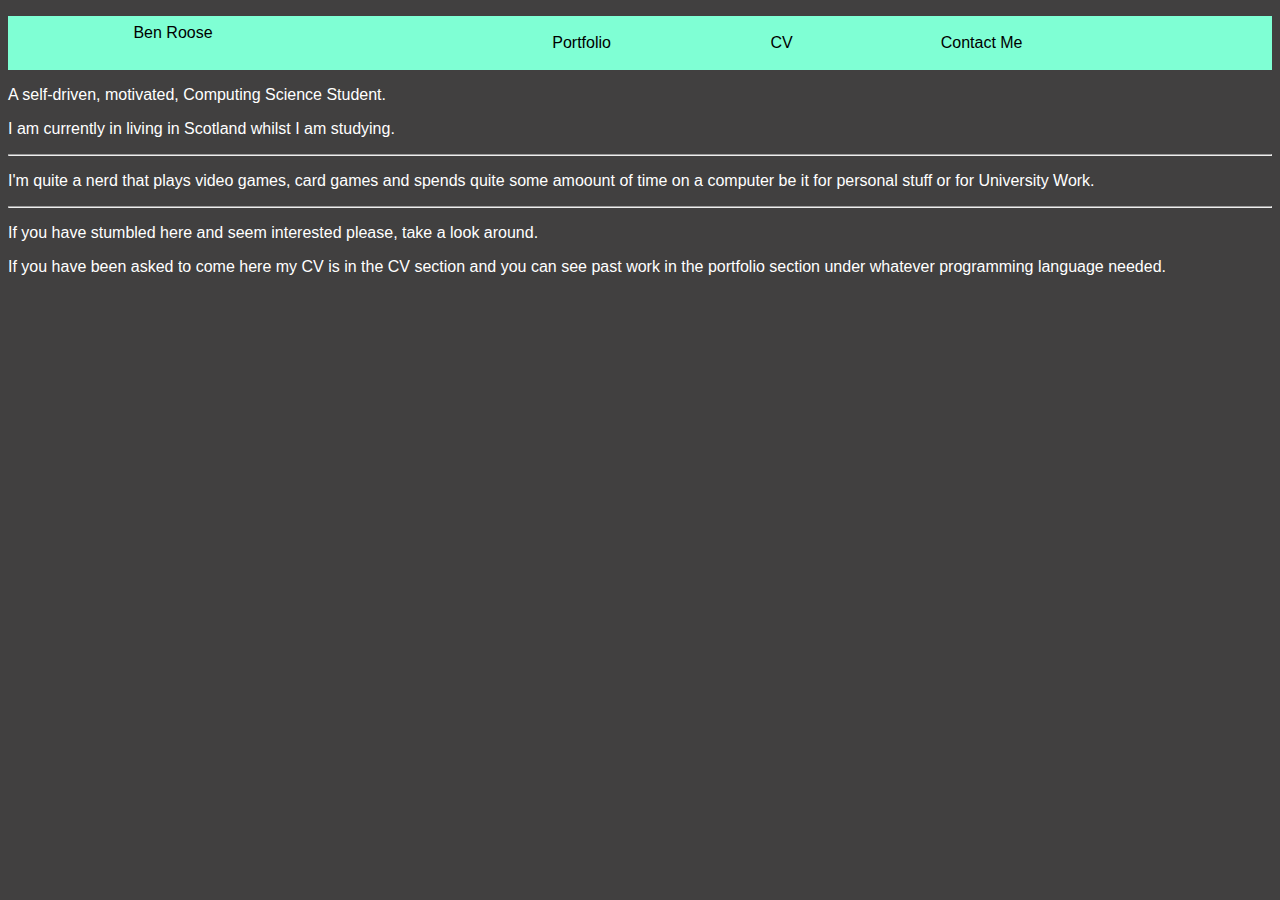
<file: index.html>
<!DOCTYPE html>
<html lang="en">
	<head>
	        <meta charset="utf-8" />
	        <title>Ben Roose Portfolio</title>
            <style>
                    @import url(styleSheet.css);
            </style>
    </head>
    <body>
        <div id="searchBarContainer">
            <ul>
                <li id="nameSlot">Ben Roose</li>
                <li><a href="portfolio.html">Portfolio</a></li>
                <li><a href="cv.html">CV</a></li>
                <li><a href="contactMe.html">Contact Me</a></li>
            </ul>
        </div>

        <div id="headerContainer">
            <p>A self-driven, motivated, Computing Science Student.</p>
            <p>I am currently in living in Scotland whilst I am studying.</p>
            <hr>
            <p>I'm quite a nerd that plays video games, card games and spends quite some amoount of time on a computer be it for personal stuff or for University Work.</p>
            <hr>
            <p>If you have stumbled here and seem interested please, take a look around.</p>
            <p>If you have been asked to come here my CV is in the CV section and you can see past work in the portfolio section under whatever programming language needed.</p>
        </div>
    </body>
</html>
</file>
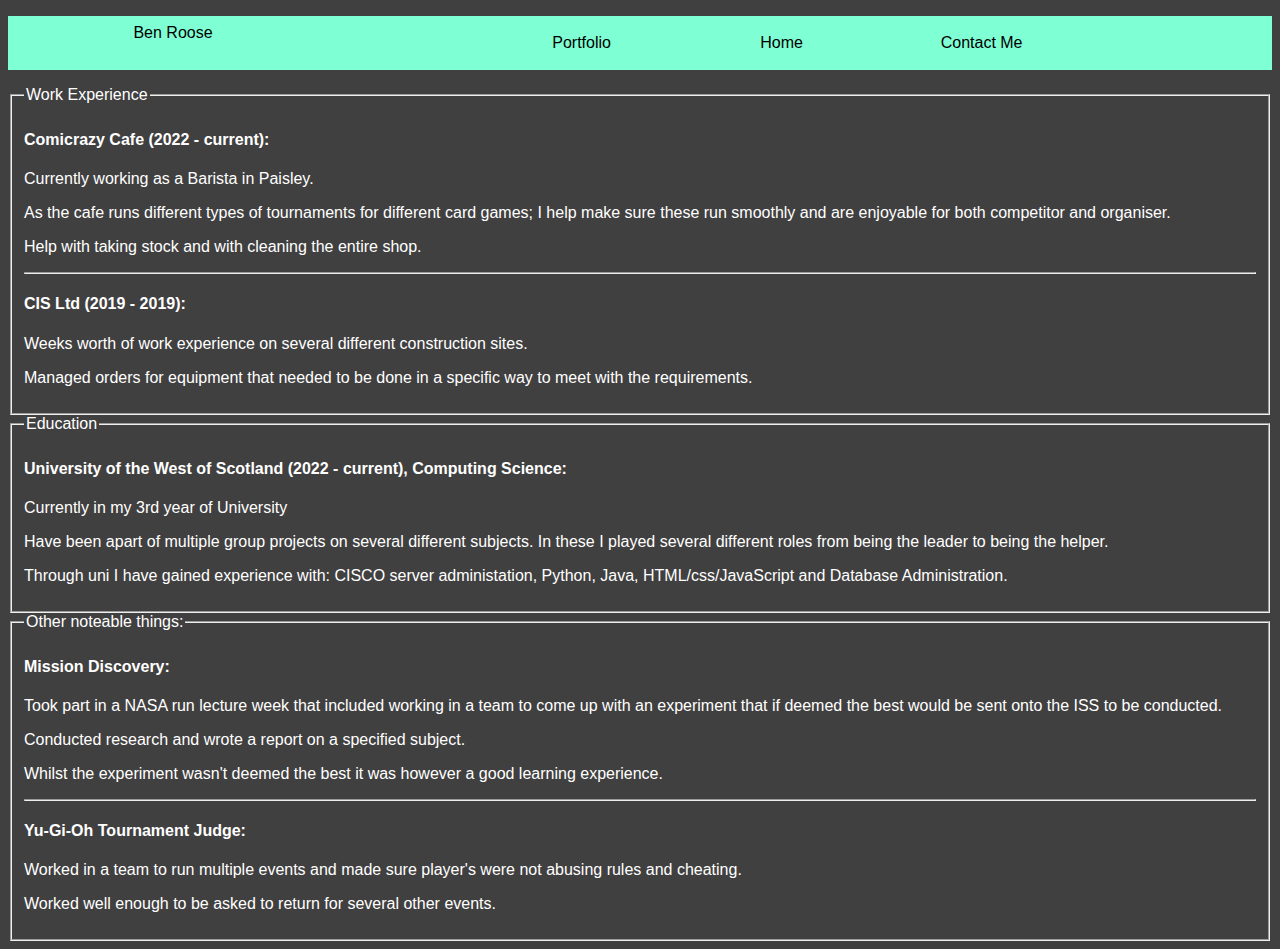
<file: cv.html>
<!DOCTYPE html>
<html lang="en">
	<head>
	      <meta charset="utf-8" />
	      <title>CV</title>
      <style>
        @import url(styleSheet.css);
      </style>
      </head>
      <body>
        <div id="searchBarContainer">
            <ul>
                <li id="nameSlot">Ben Roose</li>
                <li><a href="portfolio.html">Portfolio</a></li>
                <li><a href="index.html">Home</a></li>
                <li><a href="contactMe.html">Contact Me</a></li>
            </ul>
        </div>

        <div id="headerContainer">
            <fieldset>
              <legend>Work Experience</legend>
              <h4>Comicrazy Cafe (2022 - current):</h4>
              <p>Currently working as a Barista in Paisley.</p>
              <p>As the cafe runs different types of tournaments for different card games; I help make sure these run smoothly and are enjoyable for both competitor and organiser.</p>
              <p>Help with taking stock and with cleaning the entire shop.</p>
              <hr>

              <h4>CIS Ltd (2019 - 2019):</h4>
              <p>Weeks worth of work experience on several different construction sites.</p>
              <p>Managed orders for equipment that needed to be done in a specific way to meet with the requirements.</p>
            </fieldset>

            <fieldset>
              <legend>Education</legend>
              <h4>University of the West of Scotland (2022 - current), Computing Science:</h4>
              <p>Currently in my 3rd year of University</p>
              <p>Have been apart of multiple group projects on several different subjects. In these I played several different roles from being the leader to being the helper.</p>
              <p>Through uni I have gained experience with: CISCO server administation, Python, Java, HTML/css/JavaScript and Database Administration.</p>
            </fieldset>

            <fieldset>
              <legend>Other noteable things:</legend>
              <h4>Mission Discovery:</h4>
              <p>Took part in a NASA run lecture week that included working in a team to come up with an experiment that if deemed the best would be sent onto the ISS to be conducted.</p>
              <p>Conducted research and wrote a report on a specified subject.</p>
              <p>Whilst the experiment wasn't deemed the best it was however a good learning experience.</p>
              <hr>

              <h4>Yu-Gi-Oh Tournament Judge:</h4>
              <p>Worked in a team to run multiple events and made sure player's were not abusing rules and cheating.</p>
              <p>Worked well enough to be asked to return for several other events.</p>
            </fieldset>
        </div>
      	

      </body>
</html>
</file>
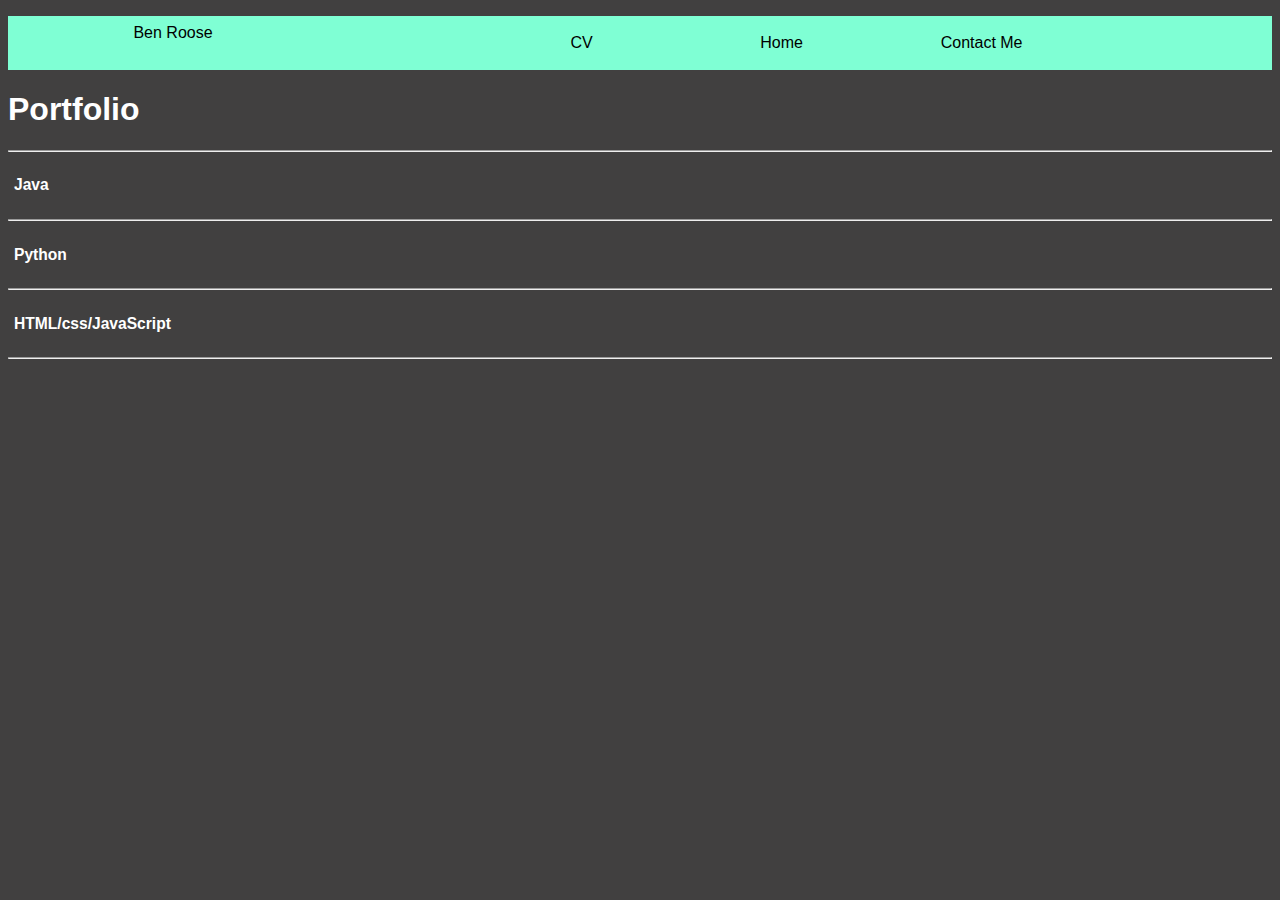
<file: portfolio.html>
<!DOCTYPE html>
<html lang="en">
	<head>
	      <meta charset="utf-8" />
	      <title>Portfolio</title>
      <style>
        @import url(styleSheet.css);
        
      </style>
      <script src="script.js">
      </script>
      </head>
      <body>
        <div id="searchBarContainer">
            <ul>
                <li id="nameSlot">Ben Roose</li>
                <li><a href="cv.html">CV</a></li>
                <li><a href="index.html">Home</a></li>
                <li><a href="contactMe.html">Contact Me</a></li>
            </ul>
        </div>

        <div id="headerContainer">
            <h1>Portfolio</h1>

            <hr>
            <button type="button" onclick="showJava()"><h3>Java</h3></button>
              <div id="JavaTable">
                <table>
                  <tr>
                    <th>Name of Project</th>
                    <th>Link to gitHub repository</th>
                  </tr>
                  <tr>
                    <td>Linked List University Project</td>
                    <td><a href="https://github.com/RooseB/FamilyTreeLinkList">Click Here</a></td>
                  </tr>
                </table>
              </div>
              <hr>

              <button type="button" onclick="showPython()"><h3>Python</h3></button>
              <div id="PythonTable">
                <table>
                  <tr>
                    
                  </tr>
                </table>
              </div>
              <hr>

              <button type="button" onclick="showWeb()"><h3>HTML/css/JavaScript</h3></button>
              <div id="WebDevTable">
                <table>
                  <tr>
                    <th>Name of Project</th>
                    <th>Link to gitHub repository</th>
                  </tr>
                  <tr>
                    <td>University WebDev Assessment</td>
                    <td><a href="https://github.com/RooseB/htmlassessment">Click Here</a></td>
                  </tr>
                </table>
              </div>
              <hr>
        </div>


      </body>
</html>
</file>
